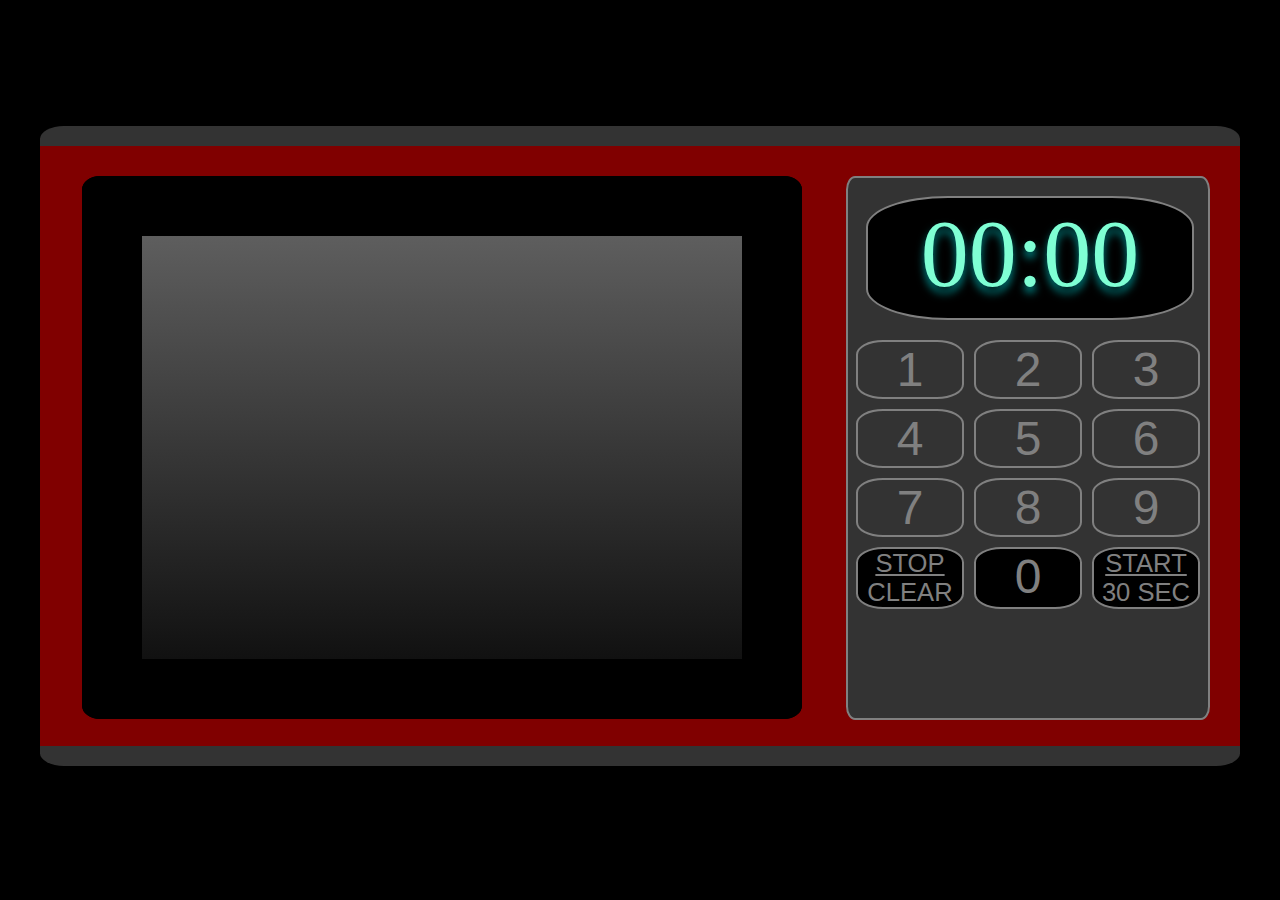
<file: index.html>
<!DOCTYPE html>
<html lang = "en">
    <head>
        <meta charset="UTF-8">
        <title>Microwave</title>
        <link rel="stylesheet" href="style.css">

    </head>

<body>



<div class="microWave">
    <div class="door doorOn"></div>
    <div class="door doorOff"></div>
    <div class="panel">
        <div class="displayScreen">
            <div class="displayNum">00:00</div>
        </div>

        <div class="microwaveTitle"></div>
        <div class="controls">
            <div class="number number1"onclick="addNumber1(); beepAudio.play();">1</div>
            <div class="number number2"onclick="addNumber2(); beepAudio.play();">2</div>
            <div class="number number3"onclick="addNumber3(); beepAudio.play();">3</div>
            <div class="number number4"onclick="addNumber4(); beepAudio.play();">4</div>
            <div class="number number5"onclick="addNumber5(); beepAudio.play();">5</div>
            <div class="number number6"onclick="addNumber6(); beepAudio.play();">6</div>
            <div class="number number7"onclick="addNumber7(); beepAudio.play();">7</div>
            <div class="number number8"onclick="addNumber8(); beepAudio.play();">8</div>
            <div class="number number9"onclick="addNumber9(); beepAudio.play();">9</div>
            <div id="toggle1" class="stopClear" onclick="clearFunction();"><u>STOP</u><br>CLEAR</div>
            <div class="number number0"onclick="addNumber0(); beepAudio.play();">0</div>
            <div id="toggle2" class="startAdd30Sec" onclick="startAdd(); beepAudio.play();"><u>START</u><br>30 SEC</div>
    </div>



    
</div>


<script src="script.js"></script>



</body>
</html>
</file>
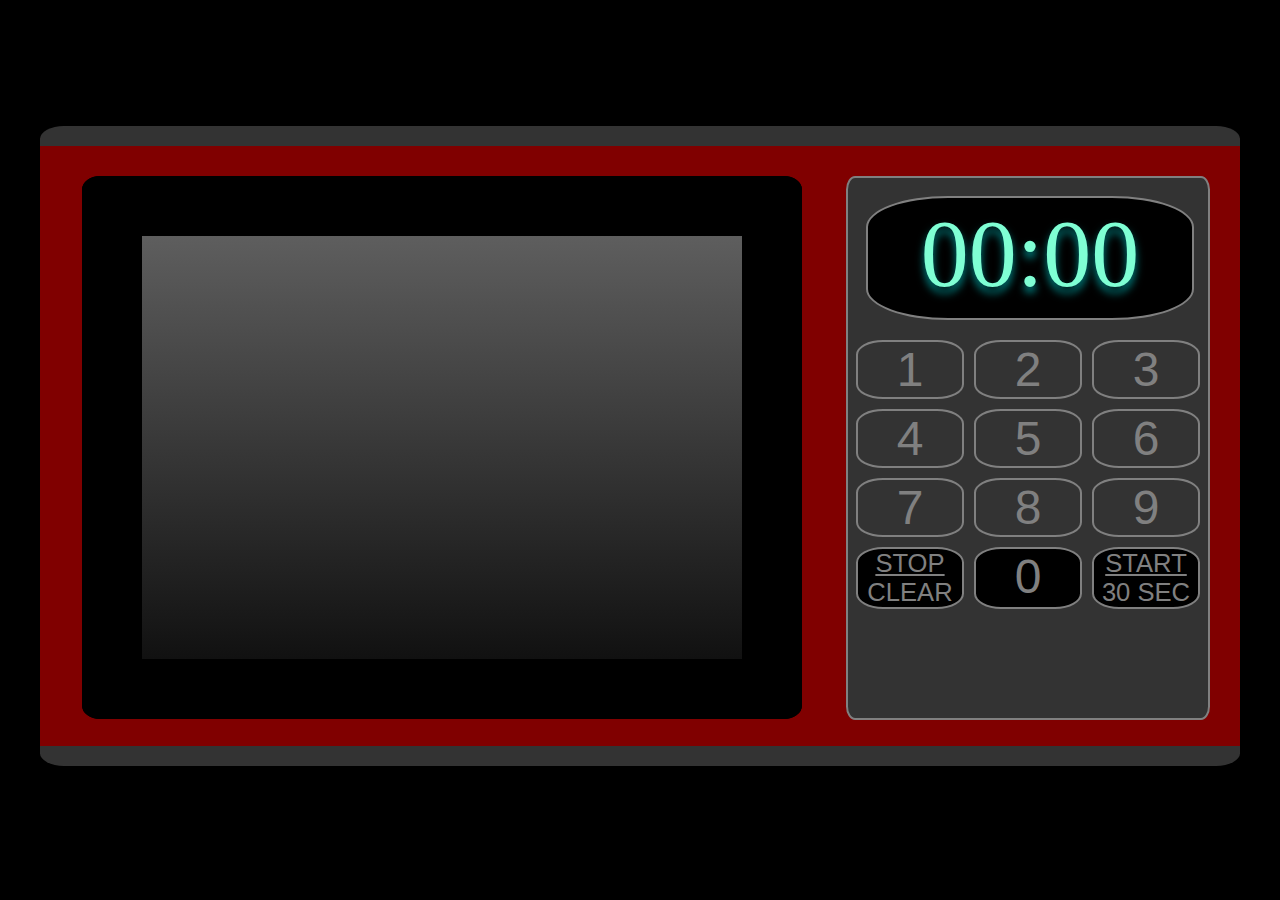
<file: microwave.html>
<!DOCTYPE html>
<html lang = "en">
    <head>
        <meta charset="UTF-8">
        <title>Microwave</title>
        <link rel="stylesheet" href="style.css">

    </head>

<body>



<div class="microWave">
    <div class="door doorOn"></div>
    <div class="door doorOff"></div>
    <div class="panel">
        <div class="displayScreen">
            <div class="displayNum">00:00</div>
        </div>

        <div class="microwaveTitle"></div>
        <div class="controls">
            <div class="number number1"onclick="addNumber1(); beepAudio.play();">1</div>
            <div class="number number2"onclick="addNumber2(); beepAudio.play();">2</div>
            <div class="number number3"onclick="addNumber3(); beepAudio.play();">3</div>
            <div class="number number4"onclick="addNumber4(); beepAudio.play();">4</div>
            <div class="number number5"onclick="addNumber5(); beepAudio.play();">5</div>
            <div class="number number6"onclick="addNumber6(); beepAudio.play();">6</div>
            <div class="number number7"onclick="addNumber7(); beepAudio.play();">7</div>
            <div class="number number8"onclick="addNumber8(); beepAudio.play();">8</div>
            <div class="number number9"onclick="addNumber9(); beepAudio.play();">9</div>
            <div id="toggle1" class="stopClear" onclick="clearFunction();"><u>STOP</u><br>CLEAR</div>
            <div class="number number0"onclick="addNumber0(); beepAudio.play();">0</div>
            <div id="toggle2" class="startAdd30Sec" onclick="startAdd(); beepAudio.play();"><u>START</u><br>30 SEC</div>
    </div>



    
</div>


<script src="script.js"></script>



</body>
</html>
</file>
<file: style.css>
body {
    background-color: black;
    
    
}

.microWave{
    position: relative;
    margin: 10% auto;
    background-color: maroon;
    width: 1200px;
    height:600px;
    border-top: 20px solid #333333;
    border-bottom: 20px solid #333333;
    border-radius: 2%;
    display: flex;
    justify-content: right;
}
.door {
    
    background: radial-gradient(circle, rgba(255,252,248,1) 0%, rgba(252,176,69,1) 100%);
    position: absolute;
    height: 70.5%;
    width: 600px;
    margin-right: 36.5%;
    margin-top:2.5%;
    border-radius: 2.5%;
    border: 60px solid black;
    
}

.doorOff{
    background: linear-gradient(0deg, rgba(17,17,17,1) 0%, rgba(94,94,94,1) 100%);
}




.panel{
    position: relative ;
    background-color: #333333;
    width:30%;
    height: 90%;
    margin-top: 2.5%;
    margin-right: 2.5%;
    border-radius: 2.5%;
    border: 2px solid grey;
    
    
}

.displayScreen{
    position: relative;
    background-color: black;
    width:90%;
    height:120px;
    margin-left: 5%;
    margin-top: 5%;
    justify-content: center;
    display:flex;
    border-radius: 25%;
    border: 2px solid grey;
    
}

.displayNum {
    color: aquamarine;
    font-size: 6em;
    text-shadow: 0px 6px 8px darkcyan;
    
}

.controls {
    padding-top:20px;
    display:grid;
    grid-template-columns: 30% 30% 30%;
    grid-template-rows: auto auto auto;
    justify-content: center;
    grid-gap:10px;
    font-family: Arial, Helvetica, sans-serif;

}

.number {
    display:block;
    border: 2px solid grey;
    border-radius: 25%;
    font-size: 3em;
    text-align: center;
    color:grey;
    cursor: pointer;
}

.number0{
    background-color: black;
}

.stopClear{
    
    border: 2px solid grey;
    border-radius: 25%;
    font-size: 1.6em;
    text-align: center;
    color:grey;
    background-color: black;
    cursor: pointer;
}

.startAdd30Sec{
   
    border: 2px solid grey;
    border-radius: 25%;
    font-size: 1.6em;
    text-align: center;
    color:grey;
    background-color: black;
    cursor: pointer;
}
</file>
